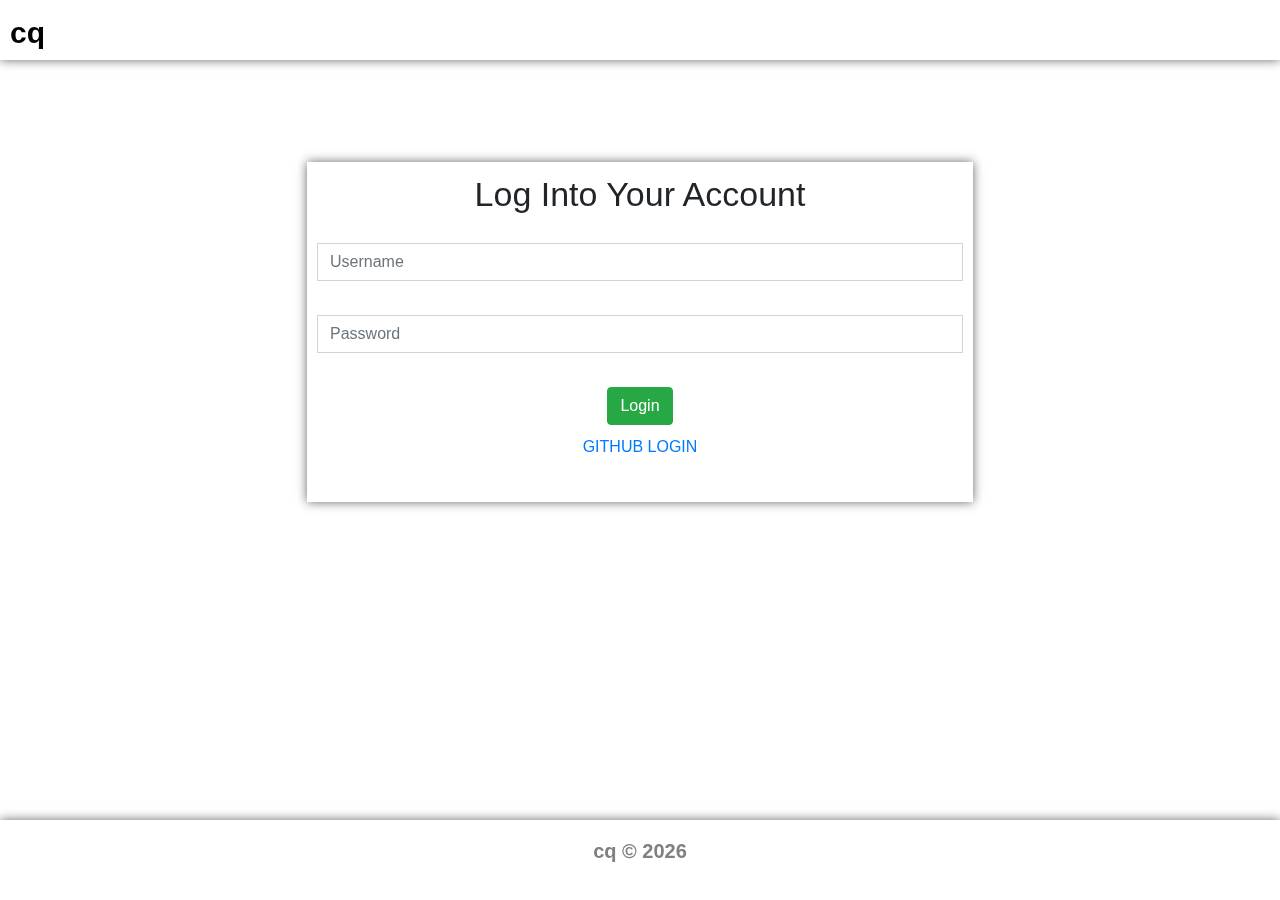
<file: public/index.html>
<!DOCTYPE html>
<html>
  <head>
    <title>CQ</title>
    <meta charset="utf-8">
    <meta name="viewport" content="width=device-width, initial-scale=1">
  <link rel="stylesheet" href="https://maxcdn.bootstrapcdn.com/bootstrap/4.1.0/css/bootstrap.min.css">
    <link rel="stylesheet" type="text/css" href="login.css" media="screen">
  </head>
 <body onload="initPage()">
<header style="width: 100%;height:60px;text-align:left" class="allSides">
      <p style="font-size: 30px;padding: 10px;font-weight: bold;">cq</p>
</header>

<center>
<div class="container" style="margin-top: 8%">
    <div  class="responsive-login-form allSides" style="height: 340px;background-color: #fff;">
      <p style="padding: 1%;font-size: 34px;">Log Into Your Account</p>

        <form action="/log" method="post">
          <div class="form-group" style="margin: 10px">
              <input type="text" required="" name="username" id="username" class="form-control" placeholder="Username"><br/>
          </div>
          <div class="form-group" style="margin: 10px">

              <input type="password" required="" name="password" id="password" class="form-control" placeholder="Password" ><br/>
          </div>
          <div class="form-group" style="margin: 10px">
              <input type="submit" value="Login" class="btn btn-success" id="logbtn">
          </div>
                 <a class = "submit" href="/auth/github" id="githubbtn"><i class="fab fa-github" style="size:5px;"></i>GITHUB LOGIN</a>


        </form>
  </div>
</div>
</center>

<div class="background"></div>

<footer class="footer allSides" style="position:fixed">
<center><p id="copyright" style="font-size:20px;font-weight:bold;color:#7f7f84"></p>
</center>
</footer>

<script>

function initPage() {
    var date = new Date();
    var currentyear = date.getFullYear();
    document.getElementById("copyright").innerHTML = "cq &copy; "+currentyear;
}

</script>
<script>
var username = document.getElementById("username");
var password = document.getElementById("password");
var log = document.getElementById("logbtn");

log.addEventListener("click", function() {
  if (username.value != "" && password.value != "") {
    var request = new XMLHttpRequest();
    request.addEventListener("load", function() {
      var data = JSON.parse(request.responseText);
      console.log(data);
      if (data.length > 0) {
        alert("sucessful");
      } else {
        alert("wrong username or password");
        password.value = "";
      }
    });
    request.open("POST", "/log");
    request.setRequestHeader("Content-Type", "application/json");
    request.send(
      JSON.stringify({ username: username.value, password: password.value })
    );
  } else {
    alert("All fields are required");
  }
});
</script>
  </body>
  <!--<script src="login.js" type="text/javascript"></script>-->
</html>
</file>
<file: public/login.css>
.footer {
  position: absolute;
  right: 0;
  bottom: 0;
  left: 0;
  padding: 1rem;
  background-color: #fff; /*#efefef*/;
  text-align: center;
  width: 100%;
  height: 80px;
}
.form-control{
  border-radius: 0
}
.background  {
    /* background-image: url('/app_pics/bg/header.jpg'); */
    -webkit-filter: blur(8px);
    -moz-filter: blur(8px);
    -o-filter: blur(8px);
    -ms-filter: blur(8px);
    filter: blur(8px);
    position: fixed;
    width: 100%;
    height: 100%;
    top: 0;
    left: 0;
    z-index: -1;
}
.row-centered {
    text-align:center;
}
.col-centered {
    display:inline-block;
    float:none;
    text-align:left;
    margin-right:-4px;
    text-align: center;
}
header{
  z-index: 1;
  background-color: #fff;
  color:#000;
}

  .allSides
  {
  box-shadow: 0 0 10px rgba(0,0,0,0.6);
  -moz-box-shadow: 0 0 10px rgba(0,0,0,0.6);
  -webkit-box-shadow: 0 0 10px rgba(0,0,0,0.6);
  -o-box-shadow: 0 0 10px rgba(0,0,0,0.6);
  }



.responsive-login-form{
  width: 60%;
}
@media(max-width: 768px)
{
  .responsive-login-form{
    width: 100%;
  }
}
</file>
